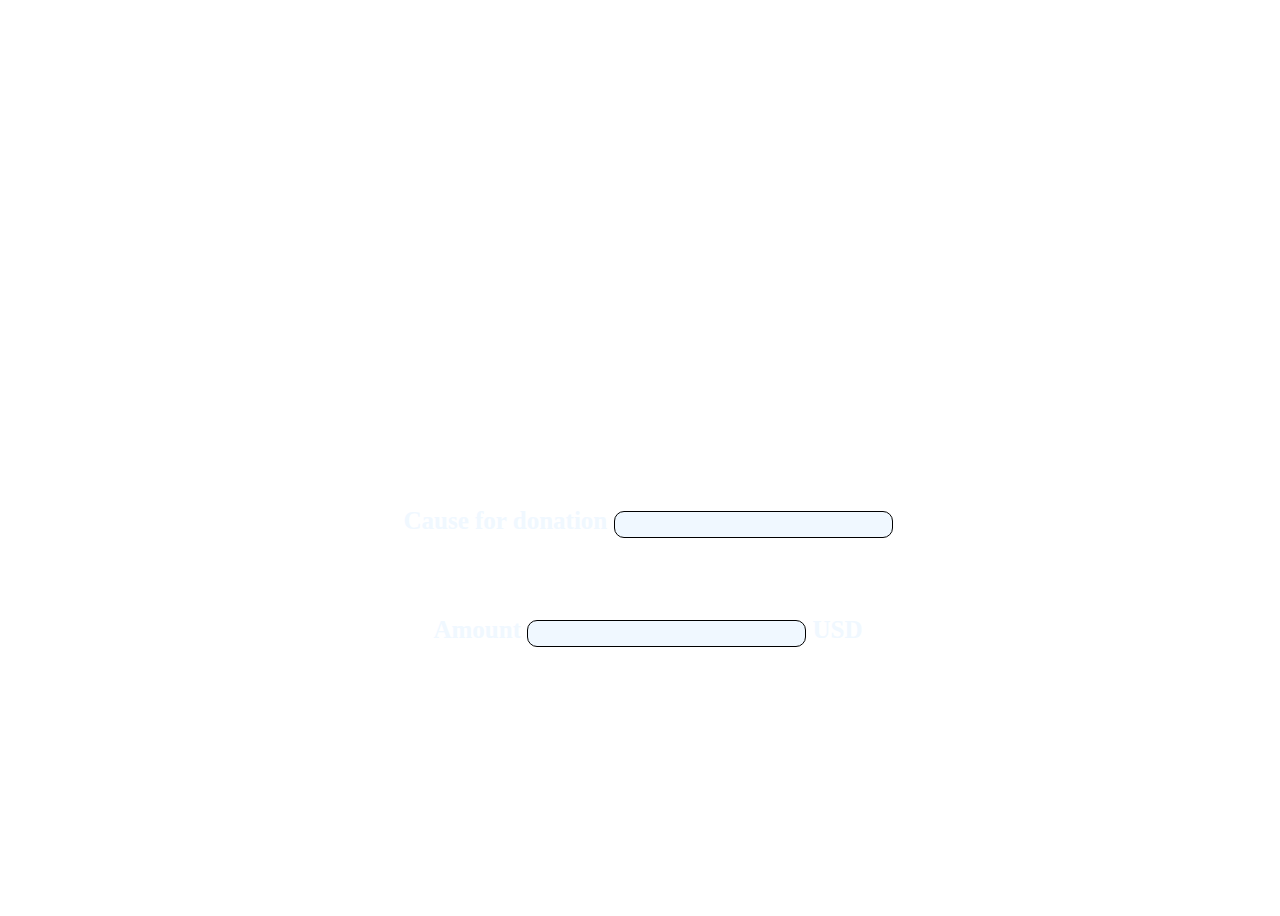
<file: details.html>
<!DOCTYPE html>
<html>
<head>
    <meta charset="UTF-8">
    <title>Personal Details</title>
    <link rel="stylesheet" href="detail.css">
</head>
<body>
  <div class="heading">
    <h2>Please fill out everything mentioned below</h2>
</div>
<div id="smart-button-container">
<div style="text-align: center"><label for="description">Cause for donation </label><input type="text" name="descriptionInput" id="description" maxlength="127" value=""></div>
<p id="descriptionError" style="visibility: hidden; color:red; text-align: center;">Please enter a description</p>
<div style="text-align: center"><label for="amount">Amount </label><input name="amountInput" type="number" id="amount" value="" ><span> USD</span></div>
<p id="priceLabelError" style="visibility: hidden; color:red; text-align: center;">Please enter a price</p>
<div id="invoiceidDiv" style="text-align: center; display: none;"><label for="invoiceid"> </label><input name="invoiceid" maxlength="127" type="text" id="invoiceid" value="" ></div>
<p id="invoiceidError" style="visibility: hidden; color:red; text-align: center;">Please enter an Invoice ID</p>
<div style="text-align: center; margin-top: 0.625rem;" id="paypal-button-container"></div>
</div>

<script src="https://www.paypal.com/sdk/js?client-id=ARuOzxiqMdBgjIF0_SSQUafzkZdEHVNq4_nOzQZWil3UgBMJwznY5L1sVbbUvBYTVAgfpyHzIa1N0CNU" data-sdk-integration-source="button-factory"></script>
<script src="payment.js"></script>
  
</body>
</html>
</file>
<file: detail.css>
@import url('https://fonts.googleapis.com/css2?family=Dancing+Script:wght@500&family=Oswald:wght@300&family=Pacifico&family=Roboto&family=Ubuntu&display=swap');
body{
    background-image:url("https://img.freepik.com/free-photo/begging-bridge-with-person-who-handed-bread_1150-22948.jpg?w=740&t=st=1662539998~exp=1662540598~hmac=c6a3c3db8249758eb4d4c383c87e6ab86598693b5d76bf7d31892c278863b9a0");
    /* background-color: black; */
}
body{
   
    background-size:cover;
    width:100vw;
    height: 100vh;
    display: grid;
    place-items: center;
}
.heading{
    text-align:center; 
    font-family:"Brush Script MT", cursive; 
    font-size: 25px;
    font-family: 'Dancing Script', cursive;
    color: white;
    
}
.mssg{
    margin-left: 100px;
    margin-bottom:30px;
     font-family:"Brush Script MT", cursive; 
    font-size: 200px;
    color: aliceblue;
}
input{
    border-radius: 10px;
    border: 1px solid black;
    padding: 5px 50px;
    outline: none;
}
button{
    border-radius: 50px;
}
.btn{
    position:relative;
    left:20%;
    margin-bottom:20px;
    margin-top:20px;
}
button:hover{
    background-color:rgb(23, 205, 231);
}
#smart-button-container{
    color: aliceblue;
    font-size: 25px;
    font-weight: bold;
    
}
#smart-button-container input{
    background-color: aliceblue;
    transition-duration: 0.9s;
}
#smart-button-container input:hover{
    background-color: #eabf9f;
}
@media screen and (max-width: 1000px){
    
    .paycontainer{

        width: 100vw;
        height: 100vh;
        display: grid;
        place-items: top-center;
    }
    .heading{
        padding-top: 600px;
        text-align:center; 
        font-size: 40px;
        font-family: 'Dancing Script', cursive;
        color: white;
        
    }
    input{
        border-radius: 10px;
        border: 1px solid black;
        outline: none;
    }

}

@media screen and (max-width: 770px){
    
    .heading{
        text-align:center; 
        font-family: 'Dancing Script', cursive;
        font-size: 60px;
        
        color: blue;
        
    }
   
}
</file>
